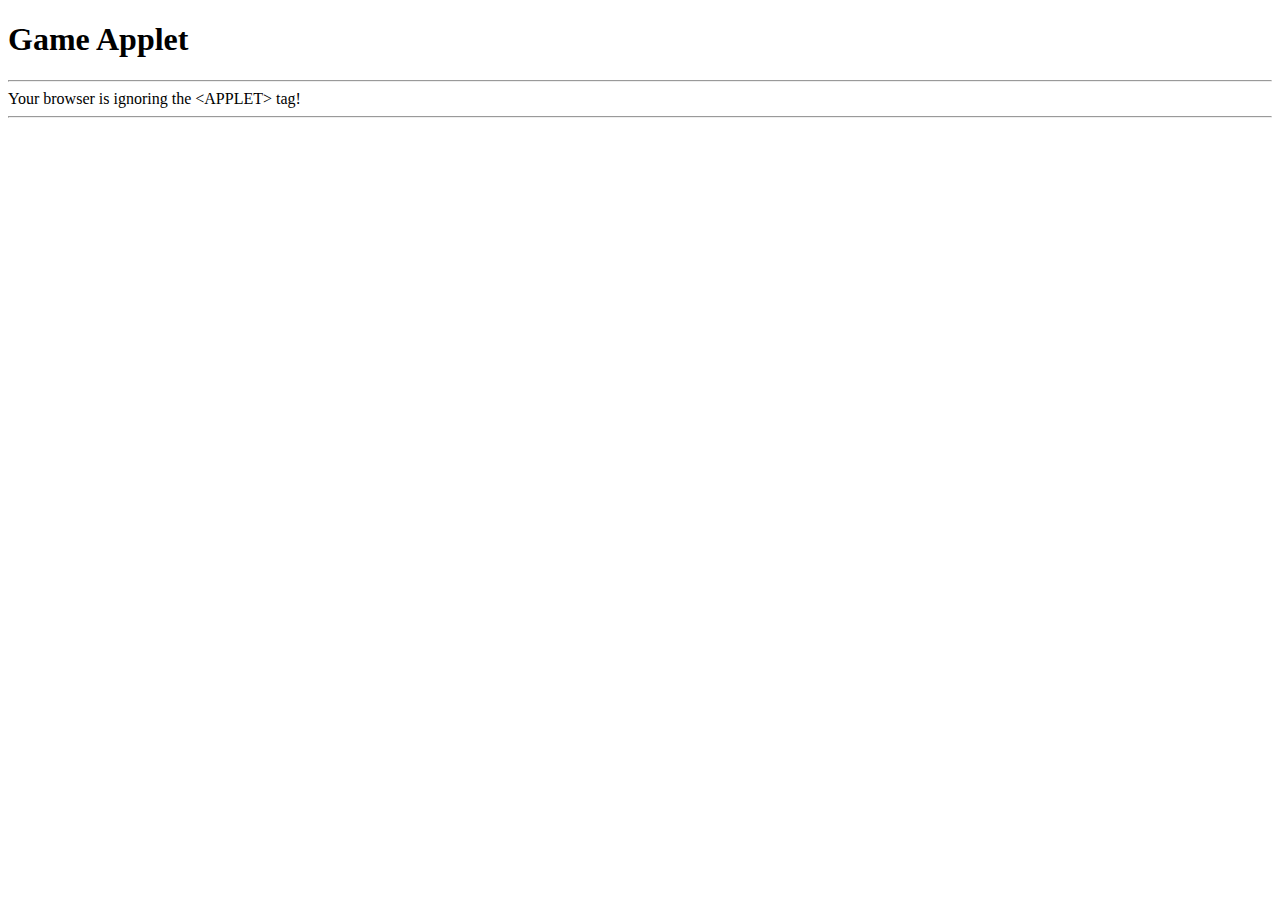
<file: projects/MyGame/mac_game/_CLICK HERE FOR MAC.html>
<!DOCTYPE HTML PUBLIC "-//W3C//DTD HTML 4.01 Transitional//EN" "http://www.w3.org/TR/html4/loose.dtd">
<html>
<!-- This file automatically generated by BlueJ Java Development  -->
<!-- Environment.  It is regenerated automatically each time the  -->
<!-- applet is run.  Any manual changes made to file will be lost -->
<!-- when the applet is next run inside BlueJ.  Save into a       -->
<!-- directory outside of the package directory if you want to    -->
<!-- preserve this file. -->
    <head>
        <meta http-equiv="Content-Type" content="text/html; charset=UTF-8">
        <title>Game Applet</title>
    </head>
    <body>
        <h1>Game Applet</h1>
        <hr>
        <applet code="Game.class" 
            width=1000 
            height=500
            codebase="."
            archive="file:/Applications/BlueJ%203.0.5/BlueJ.app/Contents/Resources/Java/bluejcore.jar,file:/Applications/BlueJ%203.0.5/BlueJ.app/Contents/Resources/Java/junit-4.8.2.jar,file:/Users/teacheruac/Desktop/Game%20Mac%20Version/"
            alt="Your browser understands the &lt;APPLET&gt; tag but isn't running the applet, for some reason."
         >
             
            Your browser is ignoring the &lt;APPLET&gt; tag!      
        </applet>
        <hr>
    </body>
</html>
</file>
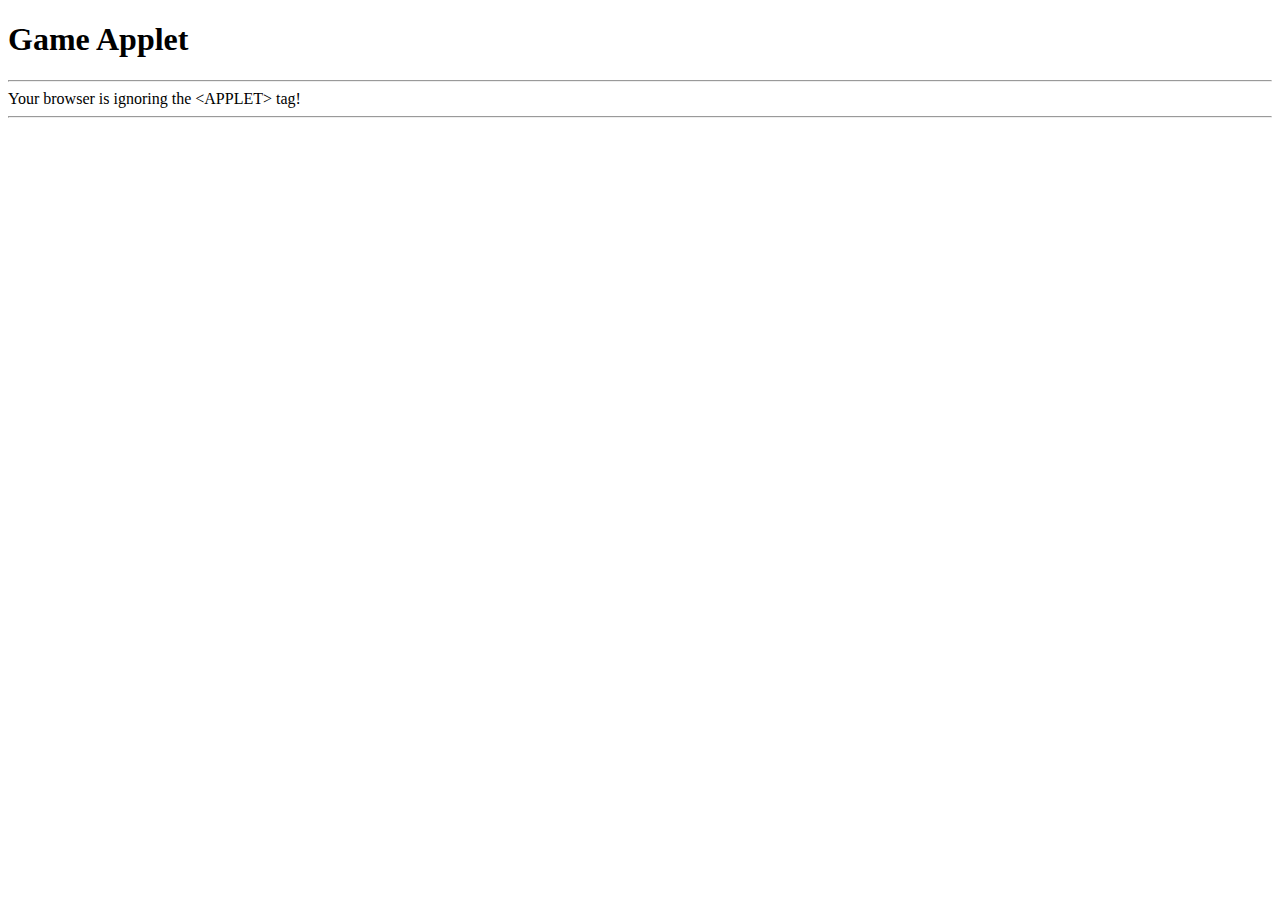
<file: projects/MyGame/pc_game/_CLICK HERE FOR PC.html>
<!DOCTYPE HTML PUBLIC "-//W3C//DTD HTML 4.01 Transitional//EN" "http://www.w3.org/TR/html4/loose.dtd">
<html>
    <head>
        <meta http-equiv="Content-Type" content="text/html; charset=UTF-8">
        <title>Game Applet</title>
    </head>
    <body>
        <h1>Game Applet</h1>
        <hr>
        <applet code="Game.class" 
            width=1000 
            height=500
            codebase="."
            archive="file:/C:/BlueJ/lib/bluejcore.jar,file:/C:/BlueJ/lib/junit.jar,file:/C:/Users/Charlie/Desktop/Game%20PC%20version/"
            alt="Your browser understands the &lt;APPLET&gt; tag but isn't running the applet, for some reason."
         >
             
            Your browser is ignoring the &lt;APPLET&gt; tag!      
        </applet>
        <hr>
    </body>
</html>
</file>
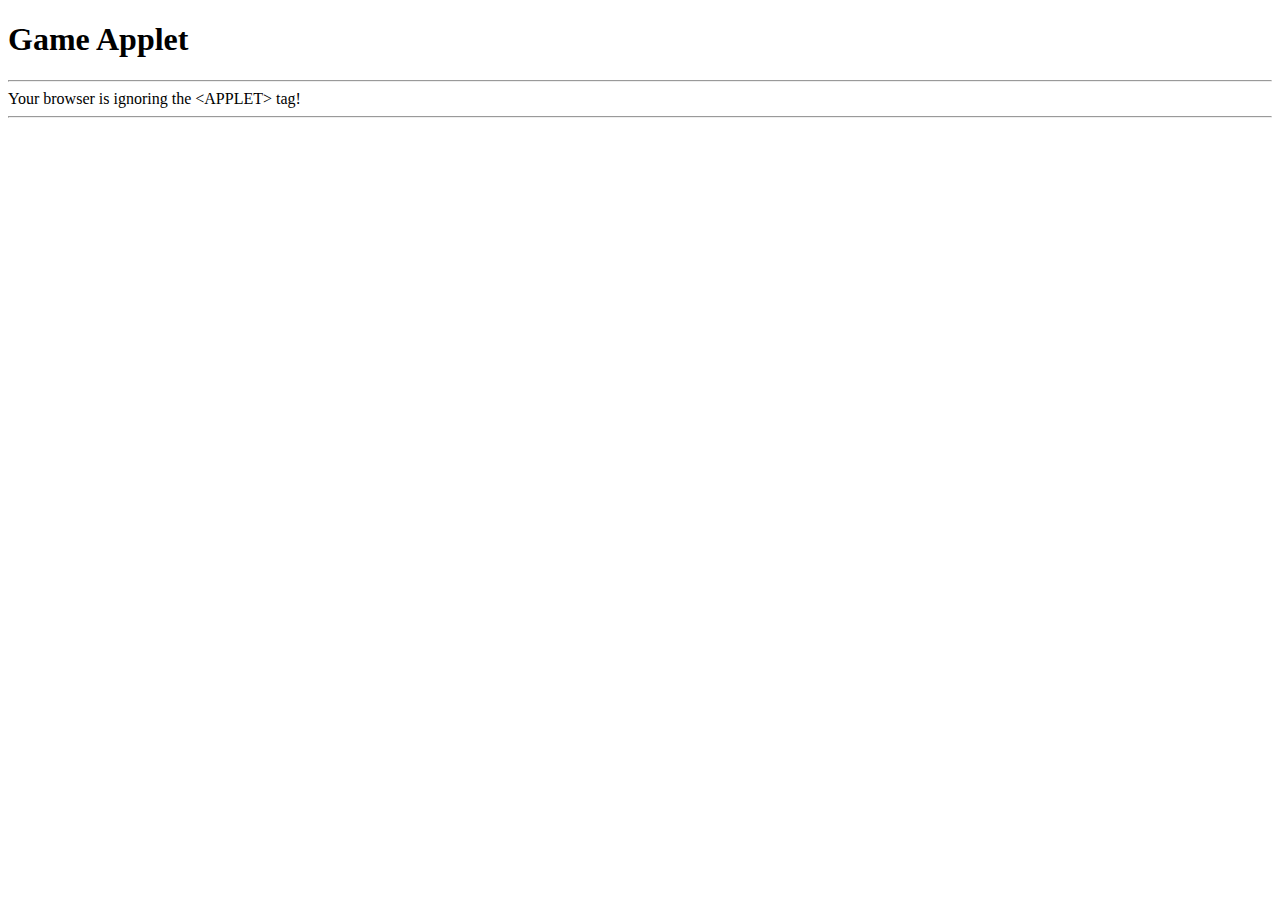
<file: projects/MyGame/pc_game/Game.html>
<!DOCTYPE HTML PUBLIC "-//W3C//DTD HTML 4.01 Transitional//EN" "http://www.w3.org/TR/html4/loose.dtd">
<html>
<!-- This file automatically generated by BlueJ Java Development  -->
<!-- Environment.  It is regenerated automatically each time the  -->
<!-- applet is run.  Any manual changes made to file will be lost -->
<!-- when the applet is next run inside BlueJ.  Save into a       -->
<!-- directory outside of the package directory if you want to    -->
<!-- preserve this file. -->
    <head>
        <meta http-equiv="Content-Type" content="text/html; charset=UTF-8">
        <title>Game Applet</title>
    </head>
    <body>
        <h1>Game Applet</h1>
        <hr>
        <applet code="Game.class" 
            width=500 
            height=500
            codebase="."
            archive="file:/C:/BlueJ/lib/bluejcore.jar,file:/C:/BlueJ/lib/junit.jar,file:/C:/Users/Charlie/Desktop/My%20game/Game%20PC%20version/"
            alt="Your browser understands the &lt;APPLET&gt; tag but isn't running the applet, for some reason."
         >
             
            Your browser is ignoring the &lt;APPLET&gt; tag!      
        </applet>
        <hr>
    </body>
</html>
</file>
